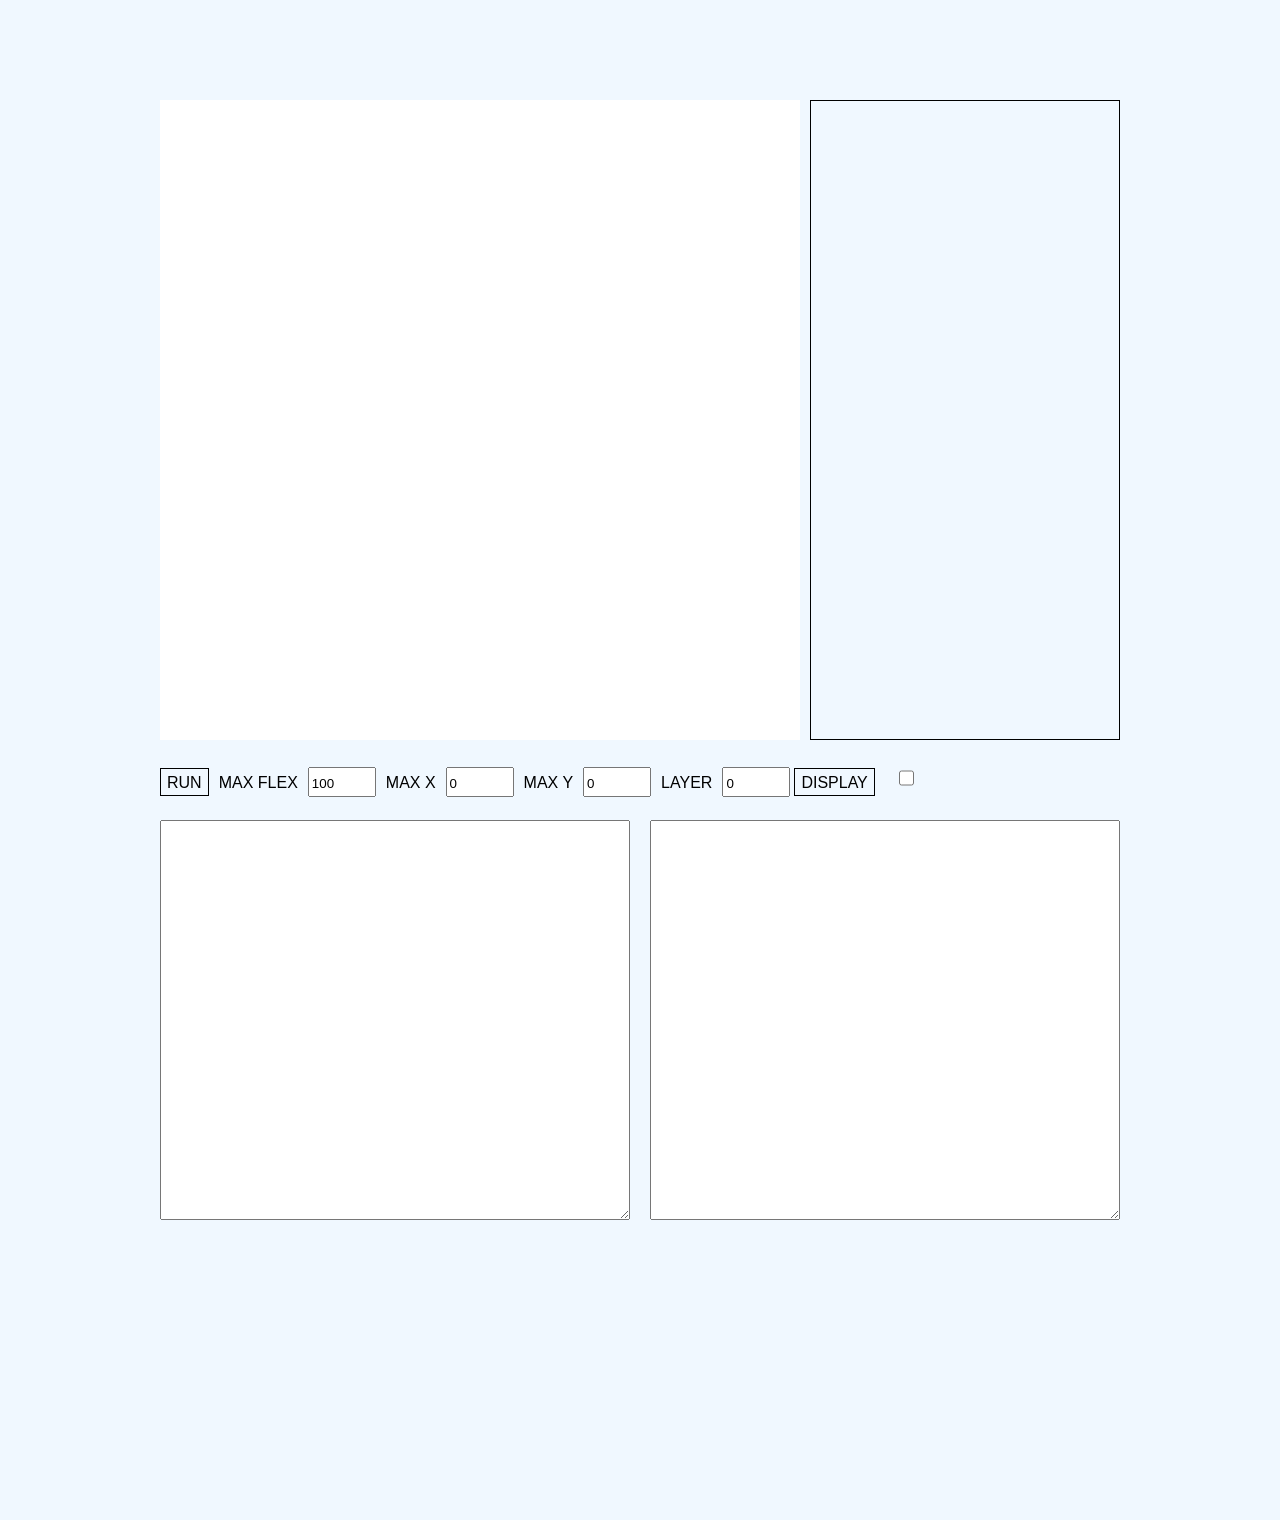
<file: index.html>
<!doctype html>
<head>
  <link href="main.css" rel="stylesheet">
</head>
<body>
  <!--<div class="header"></div>-->
  <div class="header-shim"></div>
  <div class="main">
    <div class="canvas-container">
      <canvas id="canvas" height="640" width="640" class="path-canvas"></canvas>
      <div id="layer-codes-container">
        <div id="layer-codes"></div>
      </div>
    </div>

    <div class="buttons">
      <div id="run" class="button">RUN</div>
      <div class="label">MAX FLEX</div>
      <input type="number" id="maxFlex" value="100" min="0">
      <div class="label">MAX X</div>
      <input type="number" id="maxX" value="0" min="0">
      <div class="label">MAX Y</div>
      <input type="number" id="maxY" value="0" min="0">
      <div class="label">LAYER</div>
      <input type="number" id="layer" value="0" min="0" max="0">
      <div id="display" class="button">DISPLAY</div>
      <div id="layerLabel" class="label"></div>
      <input type="checkbox" id="circles" name="feature" />
    </div>

    <div class="io-container">
      <div class="input-wrapper">
        <textarea id="input" class="input"></textarea>
      </div>
      <div class="output-wrapper">
        <textarea id="output" class="output"></textarea>
      </div>
    </div>

    <div class="footer"></div>
  </div>
  <script src="main.js"></script>
</body>
</file>
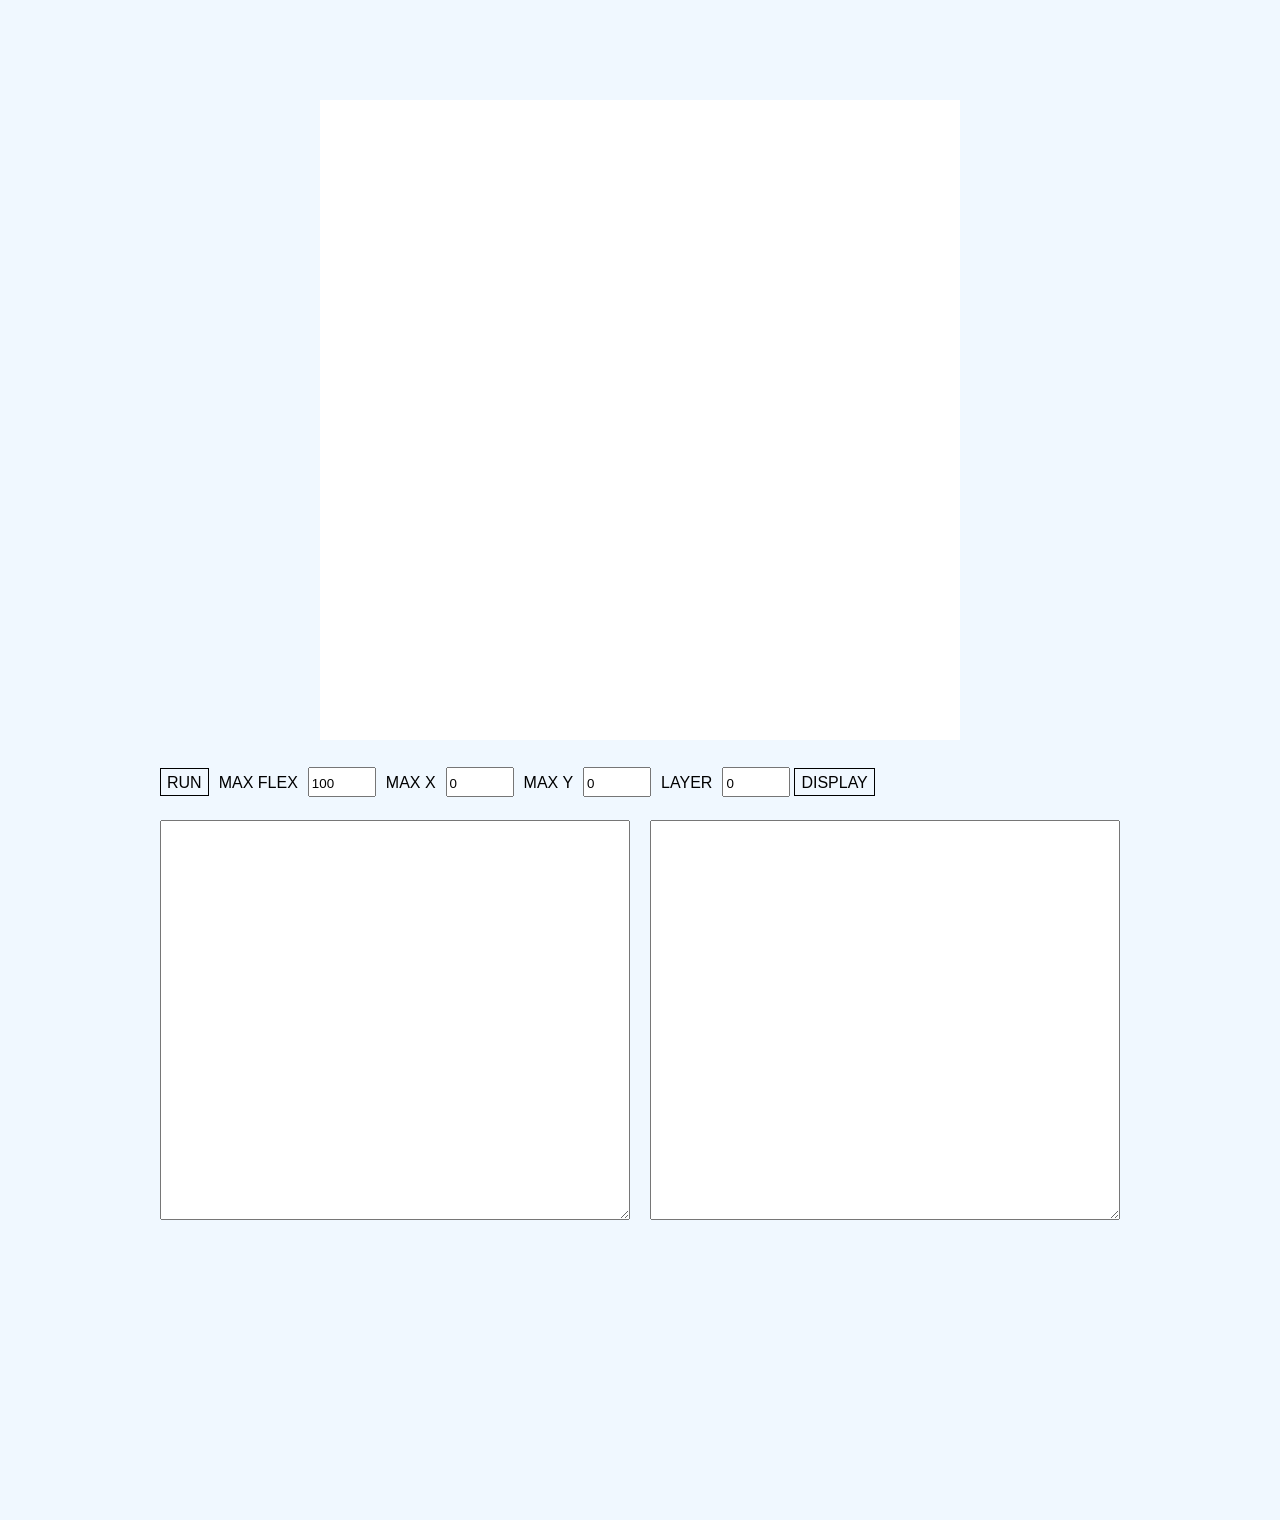
<file: webpage/page.html>
<!doctype html>
<head>
  <link href="main.css" rel="stylesheet">
</head>
<body>
  <!--<div class="header"></div>-->
  <div class="header-shim"></div>
  <div class="main">
    <div class="canvas-container">
      <canvas id="canvas" height="640" width="640" class="path-canvas"></canvas>
    </div>

    <div class="buttons">
      <div id="run" class="button">RUN</div>
      <div class="label">MAX FLEX</div>
      <input type="number" id="maxFlex" value="100" min="0">
      <div class="label">MAX X</div>
      <input type="number" id="maxX" value="0" min="0">
      <div class="label">MAX Y</div>
      <input type="number" id="maxY" value="0" min="0">
      <div class="label">LAYER</div>
      <input type="number" id="layer" value="0" min="0" max="0">
      <div id="display" class="button">DISPLAY</div>
      <div id="layerLabel" class="label"></div>

    </div>

    <div class="io-container">
      <div class="input-wrapper">
        <textarea id="input" class="input"></textarea>
      </div>
      <div class="output-wrapper">
        <textarea id="output" class="output"></textarea>
      </div>
    </div>

    <div class="footer"></div>
  </div>
  <script src="main.js"></script>
</body>
</file>
<file: main.css>
/* http://meyerweb.com/eric/tools/css/reset/
   v2.0 | 20110126
   License: none (public domain)
*/

html, body, div, span, applet, object, iframe,
h1, h2, h3, h4, h5, h6, p, blockquote, pre,
a, abbr, acronym, address, big, cite, code,
del, dfn, em, img, ins, kbd, q, s, samp,
small, strike, strong, sub, sup, tt, var,
b, u, i, center,
dl, dt, dd, ol, ul, li,
fieldset, form, label, legend,
table, caption, tbody, tfoot, thead, tr, th, td,
article, aside, canvas, details, embed,
figure, figcaption, footer, header, hgroup,
menu, nav, output, ruby, section, summary,
time, mark, audio, video {
  margin: 0;
  padding: 0;
  border: 0;
  font-size: 100%;
  font: inherit;
  vertical-align: baseline;
}
/* HTML5 display-role reset for older browsers */
article, aside, details, figcaption, figure,
footer, header, hgroup, menu, nav, section {
  display: block;
}
body {
  line-height: 1;
}
ol, ul {
  list-style: none;
}
blockquote, q {
  quotes: none;
}
blockquote:before, blockquote:after,
q:before, q:after {
  content: '';
  content: none;
}
table {
  border-collapse: collapse;
  border-spacing: 0;
}
body {
 background-color: aliceblue;
}

.header {
  height: 80px;
  background-color: dimgrey;
  position: fixed;
  top: 0;
  left: 0;
  right: 0;
  z-index: 1000;
}

.header-shim {
  height: 100px;
}

.main {
  background-color: aliceblue;
}

.canvas-container {
  width: 960px;
  height: 640px;
  margin-right: auto;
  margin-left: auto;
  position: relative;
}

.path-canvas {
  background-color: white;
  position: absolute;
  top: 0;
  left: 0;
}

#layer-codes-container {
  width: 308px;
  height: 638px;
  border: black solid 1px;
  position: absolute;
  top: 0;
  right: 0;
  overflow: scroll;
}

#layer-codes {

}

.layer-code {
  height: 10px;
  width: auto;
  font-family: Helvetica, "Arial Narrow";
  font-size: 8px;
  margin: 2px;
  padding-top: 2px;
  background-color: white;
  cursor: pointer;
}

.layer-code:hover {
  background-color: aquamarine;
}

.layer-code-selected {
  background-color: plum;
}

.io-container {
  width: 960px;
  height: 400px;
  position: relative;
  margin-top: 20px;
  margin-right: auto;
  margin-left: auto;
}

.input-wrapper {
  position: absolute;
  top: 0;
  left: 0;
  width: 470px;
  height: 400px;
}

.output-wrapper {
  position: absolute;
  top: 0;
  right: 0;
  width: 470px;
  height: 400px;
}

.input {
  width: 464px;
  height: 394px;
}

.output {
  width: 464px;
  height: 394px;
}

.buttons {
  margin-top: 20px;
  height: 40px;
  width: 960px;
  margin-right: auto;
  margin-left: auto;
}

.button {
  text-align: center;
  padding-top: 6px;
  padding-left: 6px;
  padding-right: 6px;
  border: solid 1px black;
  height: 20px;
  font-family: Helvetica, "Arial Narrow";
  cursor: pointer;
  display: inline-block;
}

.label {
  text-align: center;
  padding-top: 6px;
  padding-left: 6px;
  padding-right: 6px;
  height: 22px;
  font-family: Helvetica, "Arial Narrow";
  cursor: pointer;
  display: inline-block;
}

input {
  font-family: Helvetica, "Arial Narrow";
  padding-top: 5px;
  height: 20px;
  width: 60px;
  display: inline-block;
}

input#circles {
  width: 15px;
}

.button:hover {
  background-color: aquamarine;
}

.footer {
  height: 300px;
}
</file>
<file: webpage/main.css>
/* http://meyerweb.com/eric/tools/css/reset/
   v2.0 | 20110126
   License: none (public domain)
*/

html, body, div, span, applet, object, iframe,
h1, h2, h3, h4, h5, h6, p, blockquote, pre,
a, abbr, acronym, address, big, cite, code,
del, dfn, em, img, ins, kbd, q, s, samp,
small, strike, strong, sub, sup, tt, var,
b, u, i, center,
dl, dt, dd, ol, ul, li,
fieldset, form, label, legend,
table, caption, tbody, tfoot, thead, tr, th, td,
article, aside, canvas, details, embed,
figure, figcaption, footer, header, hgroup,
menu, nav, output, ruby, section, summary,
time, mark, audio, video {
  margin: 0;
  padding: 0;
  border: 0;
  font-size: 100%;
  font: inherit;
  vertical-align: baseline;
}
/* HTML5 display-role reset for older browsers */
article, aside, details, figcaption, figure,
footer, header, hgroup, menu, nav, section {
  display: block;
}
body {
  line-height: 1;
}
ol, ul {
  list-style: none;
}
blockquote, q {
  quotes: none;
}
blockquote:before, blockquote:after,
q:before, q:after {
  content: '';
  content: none;
}
table {
  border-collapse: collapse;
  border-spacing: 0;
}
body {
 background-color: aliceblue;
}

.header {
  height: 80px;
  background-color: dimgrey;
  position: fixed;
  top: 0;
  left: 0;
  right: 0;
  z-index: 1000;
}

.header-shim {
  height: 100px;
}

.main {
  background-color: aliceblue;
}

.canvas-container {
  width: 640px;
  height: 640px;
  margin-right: auto;
  margin-left: auto;
}

.path-canvas {
  background-color: white;
}

.io-container {
  width: 960px;
  height: 400px;
  position: relative;
  margin-top: 20px;
  margin-right: auto;
  margin-left: auto;
}

.input-wrapper {
  position: absolute;
  top: 0;
  left: 0;
  width: 470px;
  height: 400px;
}

.output-wrapper {
  position: absolute;
  top: 0;
  right: 0;
  width: 470px;
  height: 400px;
}

.input {
  width: 464px;
  height: 394px;
}

.output {
  width: 464px;
  height: 394px;
}

.buttons {
  margin-top: 20px;
  height: 40px;
  width: 960px;
  margin-right: auto;
  margin-left: auto;
}

.button {
  text-align: center;
  padding-top: 6px;
  padding-left: 6px;
  padding-right: 6px;
  border: solid 1px black;
  height: 20px;
  font-family: Helvetica, "Arial Narrow";
  cursor: pointer;
  display: inline-block;
}

.label {
  text-align: center;
  padding-top: 6px;
  padding-left: 6px;
  padding-right: 6px;
  height: 22px;
  font-family: Helvetica, "Arial Narrow";
  cursor: pointer;
  display: inline-block;
}

input {
  font-family: Helvetica, "Arial Narrow";
  padding-top: 5px;
  height: 20px;
  width: 60px;
  display: inline-block;
}

.button:hover {
  background-color: aquamarine;
}

.footer {
  height: 300px;
}
</file>
